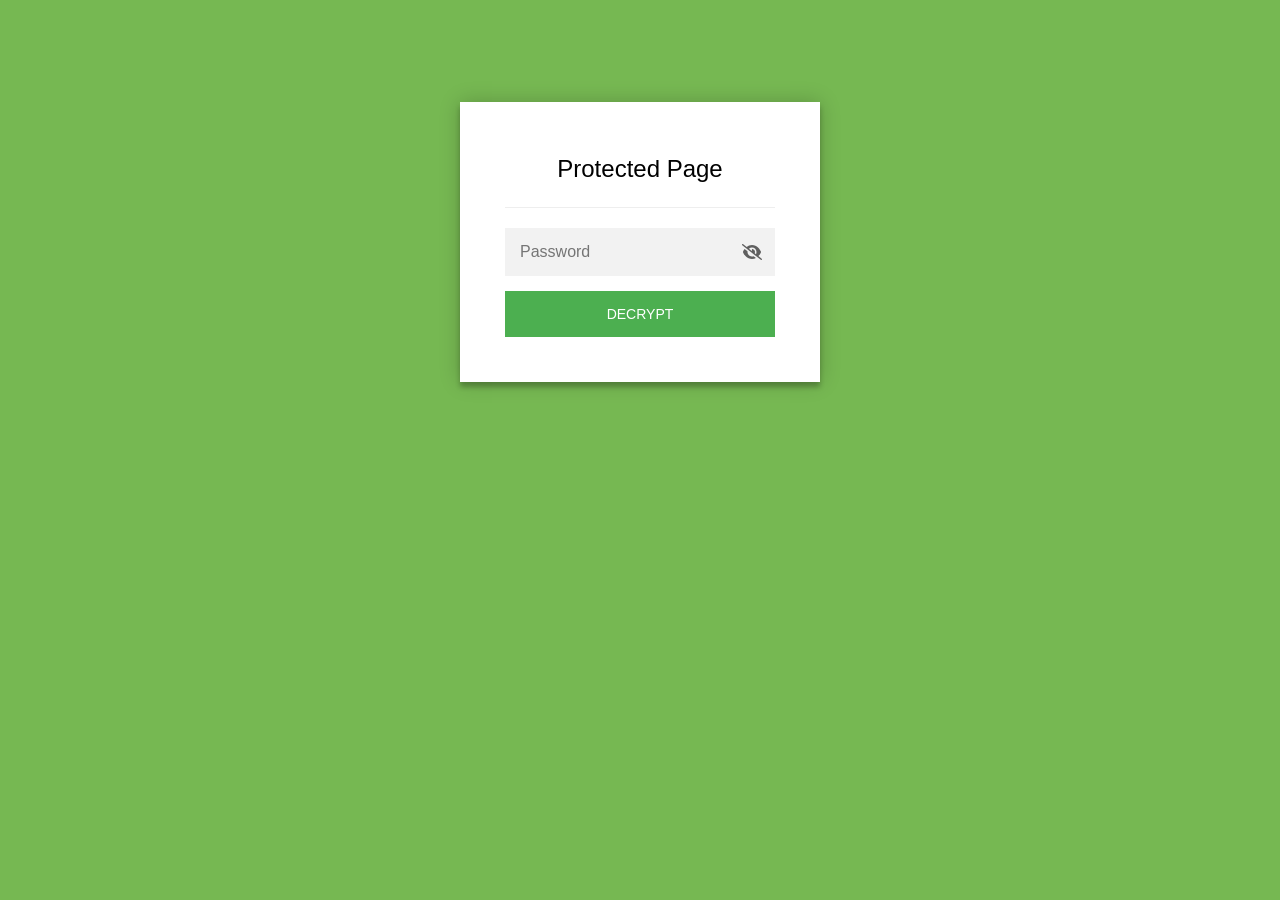
<file: index.html>
<!DOCTYPE html>
<html class="staticrypt-html">
    <head>
        <meta charset="utf-8" />
        <title>Protected Page</title>
        <meta name="viewport" content="width=device-width, initial-scale=1" />

        <!-- do not cache this page -->
        <meta http-equiv="cache-control" content="max-age=0" />
        <meta http-equiv="cache-control" content="no-cache" />
        <meta http-equiv="expires" content="0" />
        <meta http-equiv="expires" content="Tue, 01 Jan 1980 1:00:00 GMT" />
        <meta http-equiv="pragma" content="no-cache" />

        <style>
            .staticrypt-hr {
                margin-top: 20px;
                margin-bottom: 20px;
                border: 0;
                border-top: 1px solid #eee;
            }

            .staticrypt-page {
                width: 360px;
                padding: 8% 0 0;
                margin: auto;
                box-sizing: border-box;
            }

            .staticrypt-form {
                position: relative;
                z-index: 1;
                background: #ffffff;
                max-width: 360px;
                margin: 0 auto 100px;
                padding: 45px;
                text-align: center;
                box-shadow: 0 0 20px 0 rgba(0, 0, 0, 0.2), 0 5px 5px 0 rgba(0, 0, 0, 0.24);
            }

            .staticrypt-form input[type="password"],
            input[type="text"] {
                background: inherit;
                border: 0;
                box-sizing: border-box; /* This ensures padding is included in the total width */
                font-size: 14px;
                outline: 0;
                padding: 15px 30px 15px 15px; /* Adjust the padding to ensure there is space for the icon */
                width: 100%;
            }

            .staticrypt-password-container {
                position: relative;
                outline: 0;
                background: #f2f2f2;
                width: 100%;
                border: 0;
                margin: 0 0 15px;
                box-sizing: border-box;
            }

            .staticrypt-toggle-password-visibility {
                cursor: pointer;
                height: 20px;
                opacity: 60%;
                padding: 13px;
                position: absolute;
                right: 0;
                top: 50%;
                transform: translateY(-50%);
                width: 20px;
            }

            .staticrypt-form .staticrypt-decrypt-button {
                text-transform: uppercase;
                outline: 0;
                background: #4CAF50;
                width: 100%;
                border: 0;
                padding: 15px;
                color: #ffffff;
                font-size: 14px;
                cursor: pointer;
            }

            .staticrypt-form .staticrypt-decrypt-button:hover,
            .staticrypt-form .staticrypt-decrypt-button:active,
            .staticrypt-form .staticrypt-decrypt-button:focus {
                background: #4CAF50;
                filter: brightness(92%);
            }

            .staticrypt-html {
                height: 100%;
            }

            .staticrypt-body {
                height: 100%;
                margin: 0;
            }

            .staticrypt-content {
                height: 100%;
                margin-bottom: 1em;
                background: #76B852;
                font-family: "Arial", sans-serif;
                -webkit-font-smoothing: antialiased;
                -moz-osx-font-smoothing: grayscale;
            }

            .staticrypt-instructions {
                margin-top: -1em;
                margin-bottom: 1em;
            }

            .staticrypt-title {
                font-size: 1.5em;
            }

            label.staticrypt-remember {
                display: flex;
                align-items: center;
                margin-bottom: 1em;
            }

            .staticrypt-remember input[type="checkbox"] {
                transform: scale(1.5);
                margin-right: 1em;
            }

            .hidden {
                display: none !important;
            }

            .staticrypt-spinner-container {
                height: 100%;
                display: flex;
                align-items: center;
                justify-content: center;
            }

            .staticrypt-spinner {
                display: inline-block;
                width: 2rem;
                height: 2rem;
                vertical-align: text-bottom;
                border: 0.25em solid gray;
                border-right-color: transparent;
                border-radius: 50%;
                -webkit-animation: spinner-border 0.75s linear infinite;
                animation: spinner-border 0.75s linear infinite;
                animation-duration: 0.75s;
                animation-timing-function: linear;
                animation-delay: 0s;
                animation-iteration-count: infinite;
                animation-direction: normal;
                animation-fill-mode: none;
                animation-play-state: running;
                animation-name: spinner-border;
            }

            @keyframes spinner-border {
                100% {
                    transform: rotate(360deg);
                }
            }

            @media screen and (-webkit-min-device-pixel-ratio: 0) {
                .staticrypt-form input[type="password"],
                input[type="text"] {
                    font-size: 16px;
                }
            }
        </style>
    </head>

    <body class="staticrypt-body">
        <div id="staticrypt_loading" class="staticrypt-spinner-container">
            <div class="staticrypt-spinner"></div>
        </div>

        <div id="staticrypt_content" class="staticrypt-content hidden">
            <div class="staticrypt-page">
                <div class="staticrypt-form">
                    <div class="staticrypt-instructions">
                        <p class="staticrypt-title">Protected Page</p>
                        <p></p>
                    </div>

                    <hr class="staticrypt-hr" />

                    <form id="staticrypt-form" action="#" method="post">
                        <div class="staticrypt-password-container">
                            <input
                                id="staticrypt-password"
                                type="password"
                                name="password"
                                placeholder="Password"
                                autofocus
                            />

                            <img
                                class="staticrypt-toggle-password-visibility"
                                alt="template_toggle_show"
                                title="template_toggle_show"
                                src="[data-uri]"
                            />
                        </div>

                        <label id="staticrypt-remember-label" class="staticrypt-remember hidden">
                            <input id="staticrypt-remember" type="checkbox" name="remember" />
                            Remember me
                        </label>

                        <input type="submit" class="staticrypt-decrypt-button" value="DECRYPT" />
                    </form>
                </div>
            </div>
        </div>

        <script>
            // these variables will be filled when generating the file - the template format is 'variable_name'
            const staticryptInitiator = 
            ((function(){
  const exports = {};
  const cryptoEngine = ((function(){
  const exports = {};
  const { subtle } = crypto;

const IV_BITS = 16 * 8;
const HEX_BITS = 4;
const ENCRYPTION_ALGO = "AES-CBC";

/**
 * Translates between utf8 encoded hexadecimal strings
 * and Uint8Array bytes.
 */
const HexEncoder = {
    /**
     * hex string -> bytes
     * @param {string} hexString
     * @returns {Uint8Array}
     */
    parse: function (hexString) {
        if (hexString.length % 2 !== 0) throw "Invalid hexString";
        const arrayBuffer = new Uint8Array(hexString.length / 2);

        for (let i = 0; i < hexString.length; i += 2) {
            const byteValue = parseInt(hexString.substring(i, i + 2), 16);
            if (isNaN(byteValue)) {
                throw "Invalid hexString";
            }
            arrayBuffer[i / 2] = byteValue;
        }
        return arrayBuffer;
    },

    /**
     * bytes -> hex string
     * @param {Uint8Array} bytes
     * @returns {string}
     */
    stringify: function (bytes) {
        const hexBytes = [];

        for (let i = 0; i < bytes.length; ++i) {
            let byteString = bytes[i].toString(16);
            if (byteString.length < 2) {
                byteString = "0" + byteString;
            }
            hexBytes.push(byteString);
        }
        return hexBytes.join("");
    },
};

/**
 * Translates between utf8 strings and Uint8Array bytes.
 */
const UTF8Encoder = {
    parse: function (str) {
        return new TextEncoder().encode(str);
    },

    stringify: function (bytes) {
        return new TextDecoder().decode(bytes);
    },
};

/**
 * Salt and encrypt a msg with a password.
 */
async function encrypt(msg, hashedPassword) {
    // Must be 16 bytes, unpredictable, and preferably cryptographically random. However, it need not be secret.
    // https://developer.mozilla.org/en-US/docs/Web/API/SubtleCrypto/encrypt#parameters
    const iv = crypto.getRandomValues(new Uint8Array(IV_BITS / 8));

    const key = await subtle.importKey("raw", HexEncoder.parse(hashedPassword), ENCRYPTION_ALGO, false, ["encrypt"]);

    const encrypted = await subtle.encrypt(
        {
            name: ENCRYPTION_ALGO,
            iv: iv,
        },
        key,
        UTF8Encoder.parse(msg)
    );

    // iv will be 32 hex characters, we prepend it to the ciphertext for use in decryption
    return HexEncoder.stringify(iv) + HexEncoder.stringify(new Uint8Array(encrypted));
}
exports.encrypt = encrypt;

/**
 * Decrypt a salted msg using a password.
 *
 * @param {string} encryptedMsg
 * @param {string} hashedPassword
 * @returns {Promise<string>}
 */
async function decrypt(encryptedMsg, hashedPassword) {
    const ivLength = IV_BITS / HEX_BITS;
    const iv = HexEncoder.parse(encryptedMsg.substring(0, ivLength));
    const encrypted = encryptedMsg.substring(ivLength);

    const key = await subtle.importKey("raw", HexEncoder.parse(hashedPassword), ENCRYPTION_ALGO, false, ["decrypt"]);

    const outBuffer = await subtle.decrypt(
        {
            name: ENCRYPTION_ALGO,
            iv: iv,
        },
        key,
        HexEncoder.parse(encrypted)
    );

    return UTF8Encoder.stringify(new Uint8Array(outBuffer));
}
exports.decrypt = decrypt;

/**
 * Salt and hash the password so it can be stored in localStorage without opening a password reuse vulnerability.
 *
 * @param {string} password
 * @param {string} salt
 * @returns {Promise<string>}
 */
async function hashPassword(password, salt) {
    // we hash the password in multiple steps, each adding more iterations. This is because we used to allow less
    // iterations, so for backward compatibility reasons, we need to support going from that to more iterations.
    let hashedPassword = await hashLegacyRound(password, salt);

    hashedPassword = await hashSecondRound(hashedPassword, salt);

    return hashThirdRound(hashedPassword, salt);
}
exports.hashPassword = hashPassword;

/**
 * This hashes the password with 1k iterations. This is a low number, we need this function to support backwards
 * compatibility.
 *
 * @param {string} password
 * @param {string} salt
 * @returns {Promise<string>}
 */
function hashLegacyRound(password, salt) {
    return pbkdf2(password, salt, 1000, "SHA-1");
}
exports.hashLegacyRound = hashLegacyRound;

/**
 * Add a second round of iterations. This is because we used to use 1k, so for backwards compatibility with
 * remember-me/autodecrypt links, we need to support going from that to more iterations.
 *
 * @param hashedPassword
 * @param salt
 * @returns {Promise<string>}
 */
function hashSecondRound(hashedPassword, salt) {
    return pbkdf2(hashedPassword, salt, 14000, "SHA-256");
}
exports.hashSecondRound = hashSecondRound;

/**
 * Add a third round of iterations to bring total number to 600k. This is because we used to use 1k, then 15k, so for
 * backwards compatibility with remember-me/autodecrypt links, we need to support going from that to more iterations.
 *
 * @param hashedPassword
 * @param salt
 * @returns {Promise<string>}
 */
function hashThirdRound(hashedPassword, salt) {
    return pbkdf2(hashedPassword, salt, 585000, "SHA-256");
}
exports.hashThirdRound = hashThirdRound;

/**
 * Salt and hash the password so it can be stored in localStorage without opening a password reuse vulnerability.
 *
 * @param {string} password
 * @param {string} salt
 * @param {int} iterations
 * @param {string} hashAlgorithm
 * @returns {Promise<string>}
 */
async function pbkdf2(password, salt, iterations, hashAlgorithm) {
    const key = await subtle.importKey("raw", UTF8Encoder.parse(password), "PBKDF2", false, ["deriveBits"]);

    const keyBytes = await subtle.deriveBits(
        {
            name: "PBKDF2",
            hash: hashAlgorithm,
            iterations,
            salt: UTF8Encoder.parse(salt),
        },
        key,
        256
    );

    return HexEncoder.stringify(new Uint8Array(keyBytes));
}

function generateRandomSalt() {
    const bytes = crypto.getRandomValues(new Uint8Array(128 / 8));

    return HexEncoder.stringify(new Uint8Array(bytes));
}
exports.generateRandomSalt = generateRandomSalt;

async function signMessage(hashedPassword, message) {
    const key = await subtle.importKey(
        "raw",
        HexEncoder.parse(hashedPassword),
        {
            name: "HMAC",
            hash: "SHA-256",
        },
        false,
        ["sign"]
    );
    const signature = await subtle.sign("HMAC", key, UTF8Encoder.parse(message));

    return HexEncoder.stringify(new Uint8Array(signature));
}
exports.signMessage = signMessage;

function getRandomAlphanum() {
    const possibleCharacters = "abcdefghijklmnopqrstuvwxyzABCDEFGHIJKLMNOPQRSTUVWXYZ0123456789";

    let byteArray;
    let parsedInt;

    // Keep generating new random bytes until we get a value that falls
    // within a range that can be evenly divided by possibleCharacters.length
    do {
        byteArray = crypto.getRandomValues(new Uint8Array(1));
        // extract the lowest byte to get an int from 0 to 255 (probably unnecessary, since we're only generating 1 byte)
        parsedInt = byteArray[0] & 0xff;
    } while (parsedInt >= 256 - (256 % possibleCharacters.length));

    // Take the modulo of the parsed integer to get a random number between 0 and totalLength - 1
    const randomIndex = parsedInt % possibleCharacters.length;

    return possibleCharacters[randomIndex];
}

/**
 * Generate a random string of a given length.
 *
 * @param {int} length
 * @returns {string}
 */
function generateRandomString(length) {
    let randomString = "";

    for (let i = 0; i < length; i++) {
        randomString += getRandomAlphanum();
    }

    return randomString;
}
exports.generateRandomString = generateRandomString;

  return exports;
})());
const codec = ((function(){
  const exports = {};
  /**
 * Initialize the codec with the provided cryptoEngine - this return functions to encode and decode messages.
 *
 * @param cryptoEngine - the engine to use for encryption / decryption
 */
function init(cryptoEngine) {
    const exports = {};

    /**
     * Top-level function for encoding a message.
     * Includes password hashing, encryption, and signing.
     *
     * @param {string} msg
     * @param {string} password
     * @param {string} salt
     *
     * @returns {string} The encoded text
     */
    async function encode(msg, password, salt) {
        const hashedPassword = await cryptoEngine.hashPassword(password, salt);

        const encrypted = await cryptoEngine.encrypt(msg, hashedPassword);

        // we use the hashed password in the HMAC because this is effectively what will be used a password (so we can store
        // it in localStorage safely, we don't use the clear text password)
        const hmac = await cryptoEngine.signMessage(hashedPassword, encrypted);

        return hmac + encrypted;
    }
    exports.encode = encode;

    /**
     * Encode using a password that has already been hashed. This is useful to encode multiple messages in a row, that way
     * we don't need to hash the password multiple times.
     *
     * @param {string} msg
     * @param {string} hashedPassword
     *
     * @returns {string} The encoded text
     */
    async function encodeWithHashedPassword(msg, hashedPassword) {
        const encrypted = await cryptoEngine.encrypt(msg, hashedPassword);

        // we use the hashed password in the HMAC because this is effectively what will be used a password (so we can store
        // it in localStorage safely, we don't use the clear text password)
        const hmac = await cryptoEngine.signMessage(hashedPassword, encrypted);

        return hmac + encrypted;
    }
    exports.encodeWithHashedPassword = encodeWithHashedPassword;

    /**
     * Top-level function for decoding a message.
     * Includes signature check and decryption.
     *
     * @param {string} signedMsg
     * @param {string} hashedPassword
     * @param {string} salt
     * @param {int} backwardCompatibleAttempt
     * @param {string} originalPassword
     *
     * @returns {Object} {success: true, decoded: string} | {success: false, message: string}
     */
    async function decode(signedMsg, hashedPassword, salt, backwardCompatibleAttempt = 0, originalPassword = "") {
        const encryptedHMAC = signedMsg.substring(0, 64);
        const encryptedMsg = signedMsg.substring(64);
        const decryptedHMAC = await cryptoEngine.signMessage(hashedPassword, encryptedMsg);

        if (decryptedHMAC !== encryptedHMAC) {
            // we have been raising the number of iterations in the hashing algorithm multiple times, so to support the old
            // remember-me/autodecrypt links we need to try bringing the old hashes up to speed.
            originalPassword = originalPassword || hashedPassword;
            if (backwardCompatibleAttempt === 0) {
                const updatedHashedPassword = await cryptoEngine.hashThirdRound(originalPassword, salt);

                return decode(signedMsg, updatedHashedPassword, salt, backwardCompatibleAttempt + 1, originalPassword);
            }
            if (backwardCompatibleAttempt === 1) {
                let updatedHashedPassword = await cryptoEngine.hashSecondRound(originalPassword, salt);
                updatedHashedPassword = await cryptoEngine.hashThirdRound(updatedHashedPassword, salt);

                return decode(signedMsg, updatedHashedPassword, salt, backwardCompatibleAttempt + 1, originalPassword);
            }

            return { success: false, message: "Signature mismatch" };
        }

        return {
            success: true,
            decoded: await cryptoEngine.decrypt(encryptedMsg, hashedPassword),
        };
    }
    exports.decode = decode;

    return exports;
}
exports.init = init;

  return exports;
})());
const decode = codec.init(cryptoEngine).decode;

/**
 * Initialize the staticrypt module, that exposes functions callbable by the password_template.
 *
 * @param {{
 *  staticryptEncryptedMsgUniqueVariableName: string,
 *  isRememberEnabled: boolean,
 *  rememberDurationInDays: number,
 *  staticryptSaltUniqueVariableName: string,
 * }} staticryptConfig - object of data that is stored on the password_template at encryption time.
 *
 * @param {{
 *  rememberExpirationKey: string,
 *  rememberPassphraseKey: string,
 *  replaceHtmlCallback: function,
 *  clearLocalStorageCallback: function,
 * }} templateConfig - object of data that can be configured by a custom password_template.
 */
function init(staticryptConfig, templateConfig) {
    const exports = {};

    /**
     * Decrypt our encrypted page, replace the whole HTML.
     *
     * @param {string} hashedPassword
     * @returns {Promise<boolean>}
     */
    async function decryptAndReplaceHtml(hashedPassword) {
        const { staticryptEncryptedMsgUniqueVariableName, staticryptSaltUniqueVariableName } = staticryptConfig;
        const { replaceHtmlCallback } = templateConfig;

        const result = await decode(
            staticryptEncryptedMsgUniqueVariableName,
            hashedPassword,
            staticryptSaltUniqueVariableName
        );
        if (!result.success) {
            return false;
        }
        const plainHTML = result.decoded;

        // if the user configured a callback call it, otherwise just replace the whole HTML
        if (typeof replaceHtmlCallback === "function") {
            replaceHtmlCallback(plainHTML);
        } else {
            document.write(plainHTML);
            document.close();
        }

        return true;
    }

    /**
     * Attempt to decrypt the page and replace the whole HTML.
     *
     * @param {string} password
     * @param {boolean} isRememberChecked
     *
     * @returns {Promise<{isSuccessful: boolean, hashedPassword?: string}>} - we return an object, so that if we want to
     *   expose more information in the future we can do it without breaking the password_template
     */
    async function handleDecryptionOfPage(password, isRememberChecked) {
        const { staticryptSaltUniqueVariableName } = staticryptConfig;

        // decrypt and replace the whole page
        const hashedPassword = await cryptoEngine.hashPassword(password, staticryptSaltUniqueVariableName);
        return handleDecryptionOfPageFromHash(hashedPassword, isRememberChecked);
    }
    exports.handleDecryptionOfPage = handleDecryptionOfPage;

    async function handleDecryptionOfPageFromHash(hashedPassword, isRememberChecked) {
        const { isRememberEnabled, rememberDurationInDays } = staticryptConfig;
        const { rememberExpirationKey, rememberPassphraseKey } = templateConfig;

        const isDecryptionSuccessful = await decryptAndReplaceHtml(hashedPassword);

        if (!isDecryptionSuccessful) {
            return {
                isSuccessful: false,
                hashedPassword,
            };
        }

        // remember the hashedPassword and set its expiration if necessary
        if (isRememberEnabled && isRememberChecked) {
            window.localStorage.setItem(rememberPassphraseKey, hashedPassword);

            // set the expiration if the duration isn't 0 (meaning no expiration)
            if (rememberDurationInDays > 0) {
                window.localStorage.setItem(
                    rememberExpirationKey,
                    (new Date().getTime() + rememberDurationInDays * 24 * 60 * 60 * 1000).toString()
                );
            }
        }

        return {
            isSuccessful: true,
            hashedPassword,
        };
    }
    exports.handleDecryptionOfPageFromHash = handleDecryptionOfPageFromHash;

    /**
     * Clear localstorage from staticrypt related values
     */
    function clearLocalStorage() {
        const { clearLocalStorageCallback, rememberExpirationKey, rememberPassphraseKey } = templateConfig;

        if (typeof clearLocalStorageCallback === "function") {
            clearLocalStorageCallback();
        } else {
            localStorage.removeItem(rememberPassphraseKey);
            localStorage.removeItem(rememberExpirationKey);
        }
    }

    async function handleDecryptOnLoad() {
        let isSuccessful = await decryptOnLoadFromUrl();

        if (!isSuccessful) {
            isSuccessful = await decryptOnLoadFromRememberMe();
        }

        return { isSuccessful };
    }
    exports.handleDecryptOnLoad = handleDecryptOnLoad;

    /**
     * Clear storage if we are logging out
     *
     * @returns {boolean} - whether we logged out
     */
    function logoutIfNeeded() {
        const logoutKey = "staticrypt_logout";

        // handle logout through query param
        const queryParams = new URLSearchParams(window.location.search);
        if (queryParams.has(logoutKey)) {
            clearLocalStorage();
            return true;
        }

        // handle logout through URL fragment
        const hash = window.location.hash.substring(1);
        if (hash.includes(logoutKey)) {
            clearLocalStorage();
            return true;
        }

        return false;
    }

    /**
     * To be called on load: check if we want to try to decrypt and replace the HTML with the decrypted content, and
     * try to do it if needed.
     *
     * @returns {Promise<boolean>} true if we derypted and replaced the whole page, false otherwise
     */
    async function decryptOnLoadFromRememberMe() {
        const { rememberDurationInDays } = staticryptConfig;
        const { rememberExpirationKey, rememberPassphraseKey } = templateConfig;

        // if we are login out, terminate
        if (logoutIfNeeded()) {
            return false;
        }

        // if there is expiration configured, check if we're not beyond the expiration
        if (rememberDurationInDays && rememberDurationInDays > 0) {
            const expiration = localStorage.getItem(rememberExpirationKey),
                isExpired = expiration && new Date().getTime() > parseInt(expiration);

            if (isExpired) {
                clearLocalStorage();
                return false;
            }
        }

        const hashedPassword = localStorage.getItem(rememberPassphraseKey);

        if (hashedPassword) {
            // try to decrypt
            const isDecryptionSuccessful = await decryptAndReplaceHtml(hashedPassword);

            // if the decryption is unsuccessful the password might be wrong - silently clear the saved data and let
            // the user fill the password form again
            if (!isDecryptionSuccessful) {
                clearLocalStorage();
                return false;
            }

            return true;
        }

        return false;
    }

    async function decryptOnLoadFromUrl() {
        const passwordKey = "staticrypt_pwd";
        const rememberMeKey = "remember_me";

        // try to get the password from the query param (for backward compatibility - we now want to avoid this method,
        // since it sends the hashed password to the server which isn't needed)
        const queryParams = new URLSearchParams(window.location.search);
        const hashedPasswordQuery = queryParams.get(passwordKey);
        const rememberMeQuery = queryParams.get(rememberMeKey);

        const urlFragment = window.location.hash.substring(1);
        // get the password from the url fragment
        const hashedPasswordRegexMatch = urlFragment.match(new RegExp(passwordKey + "=([^&]*)"));
        const hashedPasswordFragment = hashedPasswordRegexMatch ? hashedPasswordRegexMatch[1] : null;
        const rememberMeFragment = urlFragment.includes(rememberMeKey);

        const hashedPassword = hashedPasswordFragment || hashedPasswordQuery;
        const rememberMe = rememberMeFragment || rememberMeQuery;

        if (hashedPassword) {
            return handleDecryptionOfPageFromHash(hashedPassword, rememberMe);
        }

        return false;
    }

    return exports;
}
exports.init = init;

  return exports;
})());
        ;
            const templateError = "template_error",
                templateToggleAltShow = "template_toggle_show",
                templateToggleAltHide = "template_toggle_hide",
                isRememberEnabled = false,
                staticryptConfig = {"staticryptEncryptedMsgUniqueVariableName":"[base64]","isRememberEnabled":false,"rememberDurationInDays":0,"staticryptSaltUniqueVariableName":"0d40ccee1dcdc310ecab46df0d9659c6"};

            // you can edit these values to customize some of the behavior of StatiCrypt
            const templateConfig = {
                rememberExpirationKey: "staticrypt_expiration",
                rememberPassphraseKey: "staticrypt_passphrase",
                replaceHtmlCallback: null,
                clearLocalStorageCallback: null,
            };

            // init the staticrypt engine
            const staticrypt = staticryptInitiator.init(staticryptConfig, templateConfig);

            // try to automatically decrypt on load if there is a saved password
            window.onload = async function () {
                const { isSuccessful } = await staticrypt.handleDecryptOnLoad();

                // if we didn't decrypt anything on load, show the password prompt. Otherwise the content has already been
                // replaced, no need to do anything
                if (!isSuccessful) {
                    // hide loading screen
                    document.getElementById("staticrypt_loading").classList.add("hidden");
                    document.getElementById("staticrypt_content").classList.remove("hidden");
                    document.getElementById("staticrypt-password").focus();

                    // show the remember me checkbox
                    if (isRememberEnabled) {
                        document.getElementById("staticrypt-remember-label").classList.remove("hidden");
                    }
                }
            };

            // toggle password visibility
            const toggleIcon = document.querySelector(".staticrypt-toggle-password-visibility");
            // these two icons are coming from FontAwesome
            const imgSrcEyeClosed =
                "[data-uri]";
            const imgSrcEyeOpened =
                "[data-uri]";
            toggleIcon.addEventListener("click", function () {
                const passwordInput = document.getElementById("staticrypt-password");
                if (passwordInput.type === "password") {
                    passwordInput.type = "text";
                    toggleIcon.src = imgSrcEyeOpened;
                    toggleIcon.alt = templateToggleAltHide;
                    toggleIcon.title = templateToggleAltHide;
                } else {
                    passwordInput.type = "password";
                    toggleIcon.src = imgSrcEyeClosed;
                    toggleIcon.alt = templateToggleAltShow;
                    toggleIcon.title = templateToggleAltShow;
                }
            });

            // handle password form submission
            document.getElementById("staticrypt-form").addEventListener("submit", async function (e) {
                e.preventDefault();

                const password = document.getElementById("staticrypt-password").value,
                    isRememberChecked = document.getElementById("staticrypt-remember").checked;

                const { isSuccessful } = await staticrypt.handleDecryptionOfPage(password, isRememberChecked);

                if (!isSuccessful) {
                    alert(templateError);
                }
            });
        </script>
    </body>
</html>
</file>
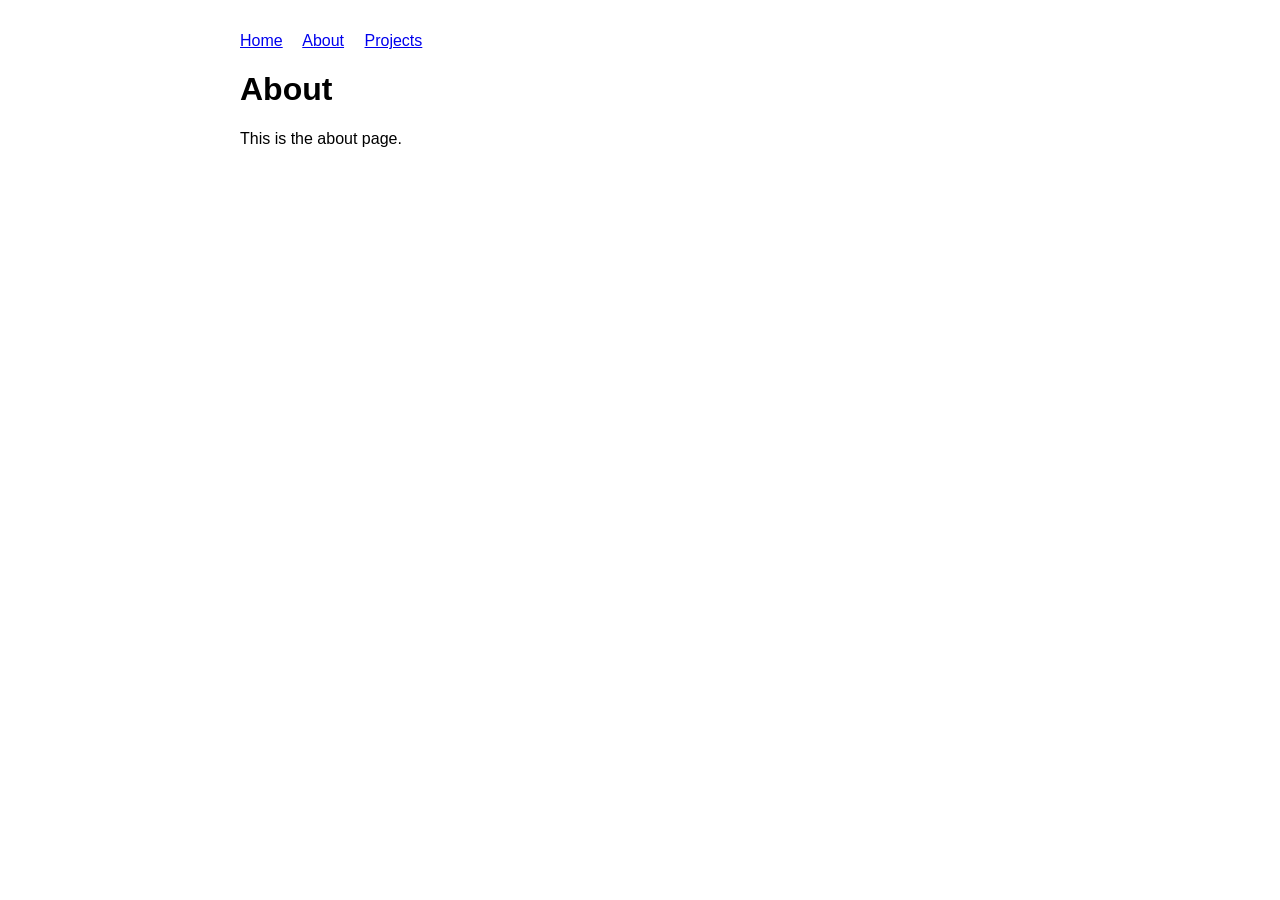
<file: about/index.html>
<!DOCTYPE html>
<html lang="en">
<head>
  <meta charset="UTF-8">
  <meta name="viewport" content="width=device-width, initial-scale=1.0">
  <title>About | nosrettep</title>
  <link rel="stylesheet" href="/style.css">
</head>
<body>
  <nav>
    <a href="/">Home</a>
    <a href="/about/">About</a>
    <a href="/projects/">Projects</a>
  </nav>
  <h1>About</h1>
  <p>This is the about page.</p>
</body>
</html>
</file>
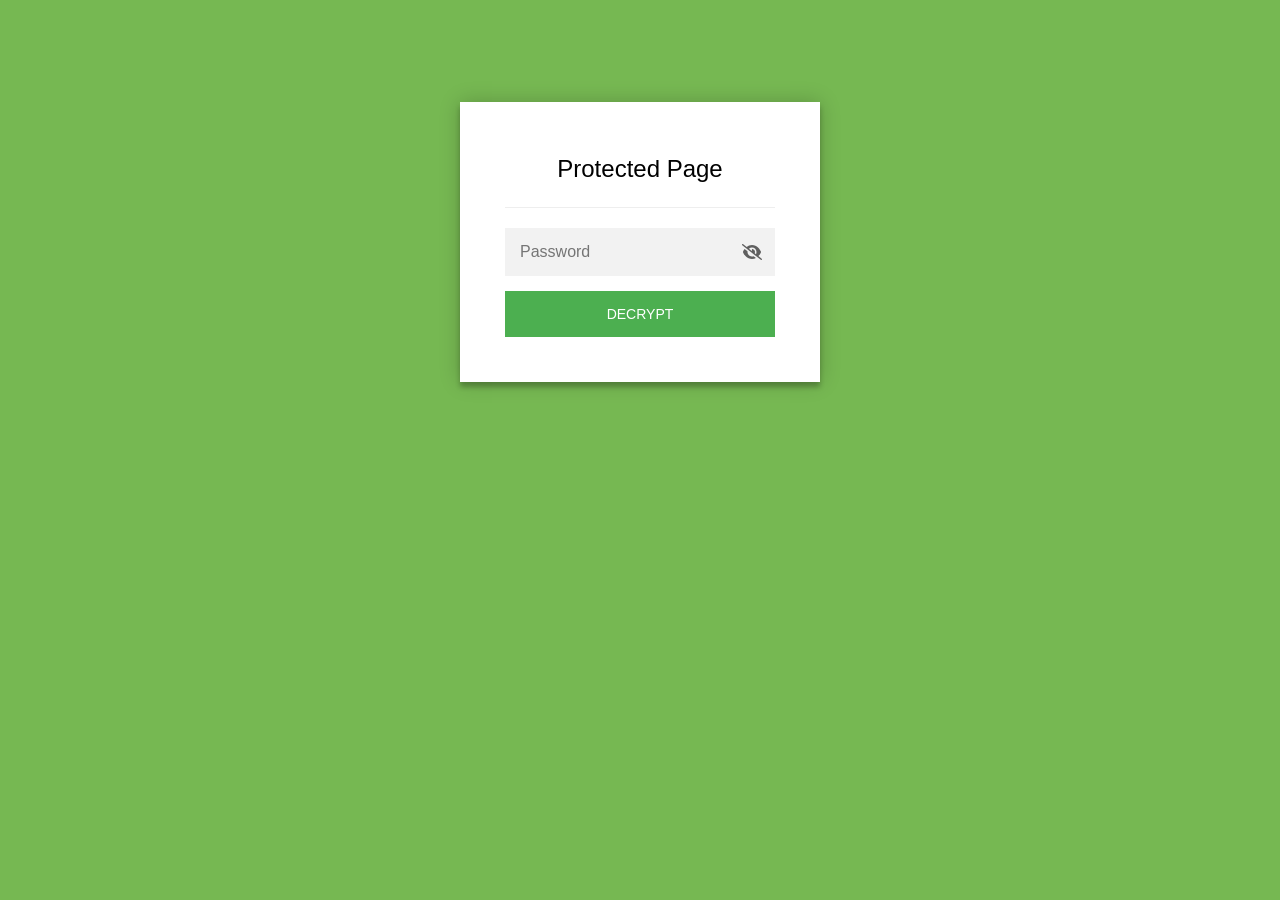
<file: montclair/index.html>
<!DOCTYPE html>
<html class="staticrypt-html">
    <head>
        <meta charset="utf-8" />
        <title>Protected Page</title>
        <meta name="viewport" content="width=device-width, initial-scale=1" />

        <!-- do not cache this page -->
        <meta http-equiv="cache-control" content="max-age=0" />
        <meta http-equiv="cache-control" content="no-cache" />
        <meta http-equiv="expires" content="0" />
        <meta http-equiv="expires" content="Tue, 01 Jan 1980 1:00:00 GMT" />
        <meta http-equiv="pragma" content="no-cache" />

        <style>
            .staticrypt-hr {
                margin-top: 20px;
                margin-bottom: 20px;
                border: 0;
                border-top: 1px solid #eee;
            }

            .staticrypt-page {
                width: 360px;
                padding: 8% 0 0;
                margin: auto;
                box-sizing: border-box;
            }

            .staticrypt-form {
                position: relative;
                z-index: 1;
                background: #ffffff;
                max-width: 360px;
                margin: 0 auto 100px;
                padding: 45px;
                text-align: center;
                box-shadow: 0 0 20px 0 rgba(0, 0, 0, 0.2), 0 5px 5px 0 rgba(0, 0, 0, 0.24);
            }

            .staticrypt-form input[type="password"],
            input[type="text"] {
                background: inherit;
                border: 0;
                box-sizing: border-box; /* This ensures padding is included in the total width */
                font-size: 14px;
                outline: 0;
                padding: 15px 30px 15px 15px; /* Adjust the padding to ensure there is space for the icon */
                width: 100%;
            }

            .staticrypt-password-container {
                position: relative;
                outline: 0;
                background: #f2f2f2;
                width: 100%;
                border: 0;
                margin: 0 0 15px;
                box-sizing: border-box;
            }

            .staticrypt-toggle-password-visibility {
                cursor: pointer;
                height: 20px;
                opacity: 60%;
                padding: 13px;
                position: absolute;
                right: 0;
                top: 50%;
                transform: translateY(-50%);
                width: 20px;
            }

            .staticrypt-form .staticrypt-decrypt-button {
                text-transform: uppercase;
                outline: 0;
                background: #4CAF50;
                width: 100%;
                border: 0;
                padding: 15px;
                color: #ffffff;
                font-size: 14px;
                cursor: pointer;
            }

            .staticrypt-form .staticrypt-decrypt-button:hover,
            .staticrypt-form .staticrypt-decrypt-button:active,
            .staticrypt-form .staticrypt-decrypt-button:focus {
                background: #4CAF50;
                filter: brightness(92%);
            }

            .staticrypt-html {
                height: 100%;
            }

            .staticrypt-body {
                height: 100%;
                margin: 0;
            }

            .staticrypt-content {
                height: 100%;
                margin-bottom: 1em;
                background: #76B852;
                font-family: "Arial", sans-serif;
                -webkit-font-smoothing: antialiased;
                -moz-osx-font-smoothing: grayscale;
            }

            .staticrypt-instructions {
                margin-top: -1em;
                margin-bottom: 1em;
            }

            .staticrypt-title {
                font-size: 1.5em;
            }

            label.staticrypt-remember {
                display: flex;
                align-items: center;
                margin-bottom: 1em;
            }

            .staticrypt-remember input[type="checkbox"] {
                transform: scale(1.5);
                margin-right: 1em;
            }

            .hidden {
                display: none !important;
            }

            .staticrypt-spinner-container {
                height: 100%;
                display: flex;
                align-items: center;
                justify-content: center;
            }

            .staticrypt-spinner {
                display: inline-block;
                width: 2rem;
                height: 2rem;
                vertical-align: text-bottom;
                border: 0.25em solid gray;
                border-right-color: transparent;
                border-radius: 50%;
                -webkit-animation: spinner-border 0.75s linear infinite;
                animation: spinner-border 0.75s linear infinite;
                animation-duration: 0.75s;
                animation-timing-function: linear;
                animation-delay: 0s;
                animation-iteration-count: infinite;
                animation-direction: normal;
                animation-fill-mode: none;
                animation-play-state: running;
                animation-name: spinner-border;
            }

            @keyframes spinner-border {
                100% {
                    transform: rotate(360deg);
                }
            }

            @media screen and (-webkit-min-device-pixel-ratio: 0) {
                .staticrypt-form input[type="password"],
                input[type="text"] {
                    font-size: 16px;
                }
            }
        </style>
    </head>

    <body class="staticrypt-body">
        <div id="staticrypt_loading" class="staticrypt-spinner-container">
            <div class="staticrypt-spinner"></div>
        </div>

        <div id="staticrypt_content" class="staticrypt-content hidden">
            <div class="staticrypt-page">
                <div class="staticrypt-form">
                    <div class="staticrypt-instructions">
                        <p class="staticrypt-title">Protected Page</p>
                        <p></p>
                    </div>

                    <hr class="staticrypt-hr" />

                    <form id="staticrypt-form" action="#" method="post">
                        <div class="staticrypt-password-container">
                            <input
                                id="staticrypt-password"
                                type="password"
                                name="password"
                                placeholder="Password"
                                autofocus
                            />

                            <img
                                class="staticrypt-toggle-password-visibility"
                                alt="template_toggle_show"
                                title="template_toggle_show"
                                src="[data-uri]"
                            />
                        </div>

                        <label id="staticrypt-remember-label" class="staticrypt-remember hidden">
                            <input id="staticrypt-remember" type="checkbox" name="remember" />
                            Remember me
                        </label>

                        <input type="submit" class="staticrypt-decrypt-button" value="DECRYPT" />
                    </form>
                </div>
            </div>
        </div>

        <script>
            // these variables will be filled when generating the file - the template format is 'variable_name'
            const staticryptInitiator = 
            ((function(){
  const exports = {};
  const cryptoEngine = ((function(){
  const exports = {};
  const { subtle } = crypto;

const IV_BITS = 16 * 8;
const HEX_BITS = 4;
const ENCRYPTION_ALGO = "AES-CBC";

/**
 * Translates between utf8 encoded hexadecimal strings
 * and Uint8Array bytes.
 */
const HexEncoder = {
    /**
     * hex string -> bytes
     * @param {string} hexString
     * @returns {Uint8Array}
     */
    parse: function (hexString) {
        if (hexString.length % 2 !== 0) throw "Invalid hexString";
        const arrayBuffer = new Uint8Array(hexString.length / 2);

        for (let i = 0; i < hexString.length; i += 2) {
            const byteValue = parseInt(hexString.substring(i, i + 2), 16);
            if (isNaN(byteValue)) {
                throw "Invalid hexString";
            }
            arrayBuffer[i / 2] = byteValue;
        }
        return arrayBuffer;
    },

    /**
     * bytes -> hex string
     * @param {Uint8Array} bytes
     * @returns {string}
     */
    stringify: function (bytes) {
        const hexBytes = [];

        for (let i = 0; i < bytes.length; ++i) {
            let byteString = bytes[i].toString(16);
            if (byteString.length < 2) {
                byteString = "0" + byteString;
            }
            hexBytes.push(byteString);
        }
        return hexBytes.join("");
    },
};

/**
 * Translates between utf8 strings and Uint8Array bytes.
 */
const UTF8Encoder = {
    parse: function (str) {
        return new TextEncoder().encode(str);
    },

    stringify: function (bytes) {
        return new TextDecoder().decode(bytes);
    },
};

/**
 * Salt and encrypt a msg with a password.
 */
async function encrypt(msg, hashedPassword) {
    // Must be 16 bytes, unpredictable, and preferably cryptographically random. However, it need not be secret.
    // https://developer.mozilla.org/en-US/docs/Web/API/SubtleCrypto/encrypt#parameters
    const iv = crypto.getRandomValues(new Uint8Array(IV_BITS / 8));

    const key = await subtle.importKey("raw", HexEncoder.parse(hashedPassword), ENCRYPTION_ALGO, false, ["encrypt"]);

    const encrypted = await subtle.encrypt(
        {
            name: ENCRYPTION_ALGO,
            iv: iv,
        },
        key,
        UTF8Encoder.parse(msg)
    );

    // iv will be 32 hex characters, we prepend it to the ciphertext for use in decryption
    return HexEncoder.stringify(iv) + HexEncoder.stringify(new Uint8Array(encrypted));
}
exports.encrypt = encrypt;

/**
 * Decrypt a salted msg using a password.
 *
 * @param {string} encryptedMsg
 * @param {string} hashedPassword
 * @returns {Promise<string>}
 */
async function decrypt(encryptedMsg, hashedPassword) {
    const ivLength = IV_BITS / HEX_BITS;
    const iv = HexEncoder.parse(encryptedMsg.substring(0, ivLength));
    const encrypted = encryptedMsg.substring(ivLength);

    const key = await subtle.importKey("raw", HexEncoder.parse(hashedPassword), ENCRYPTION_ALGO, false, ["decrypt"]);

    const outBuffer = await subtle.decrypt(
        {
            name: ENCRYPTION_ALGO,
            iv: iv,
        },
        key,
        HexEncoder.parse(encrypted)
    );

    return UTF8Encoder.stringify(new Uint8Array(outBuffer));
}
exports.decrypt = decrypt;

/**
 * Salt and hash the password so it can be stored in localStorage without opening a password reuse vulnerability.
 *
 * @param {string} password
 * @param {string} salt
 * @returns {Promise<string>}
 */
async function hashPassword(password, salt) {
    // we hash the password in multiple steps, each adding more iterations. This is because we used to allow less
    // iterations, so for backward compatibility reasons, we need to support going from that to more iterations.
    let hashedPassword = await hashLegacyRound(password, salt);

    hashedPassword = await hashSecondRound(hashedPassword, salt);

    return hashThirdRound(hashedPassword, salt);
}
exports.hashPassword = hashPassword;

/**
 * This hashes the password with 1k iterations. This is a low number, we need this function to support backwards
 * compatibility.
 *
 * @param {string} password
 * @param {string} salt
 * @returns {Promise<string>}
 */
function hashLegacyRound(password, salt) {
    return pbkdf2(password, salt, 1000, "SHA-1");
}
exports.hashLegacyRound = hashLegacyRound;

/**
 * Add a second round of iterations. This is because we used to use 1k, so for backwards compatibility with
 * remember-me/autodecrypt links, we need to support going from that to more iterations.
 *
 * @param hashedPassword
 * @param salt
 * @returns {Promise<string>}
 */
function hashSecondRound(hashedPassword, salt) {
    return pbkdf2(hashedPassword, salt, 14000, "SHA-256");
}
exports.hashSecondRound = hashSecondRound;

/**
 * Add a third round of iterations to bring total number to 600k. This is because we used to use 1k, then 15k, so for
 * backwards compatibility with remember-me/autodecrypt links, we need to support going from that to more iterations.
 *
 * @param hashedPassword
 * @param salt
 * @returns {Promise<string>}
 */
function hashThirdRound(hashedPassword, salt) {
    return pbkdf2(hashedPassword, salt, 585000, "SHA-256");
}
exports.hashThirdRound = hashThirdRound;

/**
 * Salt and hash the password so it can be stored in localStorage without opening a password reuse vulnerability.
 *
 * @param {string} password
 * @param {string} salt
 * @param {int} iterations
 * @param {string} hashAlgorithm
 * @returns {Promise<string>}
 */
async function pbkdf2(password, salt, iterations, hashAlgorithm) {
    const key = await subtle.importKey("raw", UTF8Encoder.parse(password), "PBKDF2", false, ["deriveBits"]);

    const keyBytes = await subtle.deriveBits(
        {
            name: "PBKDF2",
            hash: hashAlgorithm,
            iterations,
            salt: UTF8Encoder.parse(salt),
        },
        key,
        256
    );

    return HexEncoder.stringify(new Uint8Array(keyBytes));
}

function generateRandomSalt() {
    const bytes = crypto.getRandomValues(new Uint8Array(128 / 8));

    return HexEncoder.stringify(new Uint8Array(bytes));
}
exports.generateRandomSalt = generateRandomSalt;

async function signMessage(hashedPassword, message) {
    const key = await subtle.importKey(
        "raw",
        HexEncoder.parse(hashedPassword),
        {
            name: "HMAC",
            hash: "SHA-256",
        },
        false,
        ["sign"]
    );
    const signature = await subtle.sign("HMAC", key, UTF8Encoder.parse(message));

    return HexEncoder.stringify(new Uint8Array(signature));
}
exports.signMessage = signMessage;

function getRandomAlphanum() {
    const possibleCharacters = "abcdefghijklmnopqrstuvwxyzABCDEFGHIJKLMNOPQRSTUVWXYZ0123456789";

    let byteArray;
    let parsedInt;

    // Keep generating new random bytes until we get a value that falls
    // within a range that can be evenly divided by possibleCharacters.length
    do {
        byteArray = crypto.getRandomValues(new Uint8Array(1));
        // extract the lowest byte to get an int from 0 to 255 (probably unnecessary, since we're only generating 1 byte)
        parsedInt = byteArray[0] & 0xff;
    } while (parsedInt >= 256 - (256 % possibleCharacters.length));

    // Take the modulo of the parsed integer to get a random number between 0 and totalLength - 1
    const randomIndex = parsedInt % possibleCharacters.length;

    return possibleCharacters[randomIndex];
}

/**
 * Generate a random string of a given length.
 *
 * @param {int} length
 * @returns {string}
 */
function generateRandomString(length) {
    let randomString = "";

    for (let i = 0; i < length; i++) {
        randomString += getRandomAlphanum();
    }

    return randomString;
}
exports.generateRandomString = generateRandomString;

  return exports;
})());
const codec = ((function(){
  const exports = {};
  /**
 * Initialize the codec with the provided cryptoEngine - this return functions to encode and decode messages.
 *
 * @param cryptoEngine - the engine to use for encryption / decryption
 */
function init(cryptoEngine) {
    const exports = {};

    /**
     * Top-level function for encoding a message.
     * Includes password hashing, encryption, and signing.
     *
     * @param {string} msg
     * @param {string} password
     * @param {string} salt
     *
     * @returns {string} The encoded text
     */
    async function encode(msg, password, salt) {
        const hashedPassword = await cryptoEngine.hashPassword(password, salt);

        const encrypted = await cryptoEngine.encrypt(msg, hashedPassword);

        // we use the hashed password in the HMAC because this is effectively what will be used a password (so we can store
        // it in localStorage safely, we don't use the clear text password)
        const hmac = await cryptoEngine.signMessage(hashedPassword, encrypted);

        return hmac + encrypted;
    }
    exports.encode = encode;

    /**
     * Encode using a password that has already been hashed. This is useful to encode multiple messages in a row, that way
     * we don't need to hash the password multiple times.
     *
     * @param {string} msg
     * @param {string} hashedPassword
     *
     * @returns {string} The encoded text
     */
    async function encodeWithHashedPassword(msg, hashedPassword) {
        const encrypted = await cryptoEngine.encrypt(msg, hashedPassword);

        // we use the hashed password in the HMAC because this is effectively what will be used a password (so we can store
        // it in localStorage safely, we don't use the clear text password)
        const hmac = await cryptoEngine.signMessage(hashedPassword, encrypted);

        return hmac + encrypted;
    }
    exports.encodeWithHashedPassword = encodeWithHashedPassword;

    /**
     * Top-level function for decoding a message.
     * Includes signature check and decryption.
     *
     * @param {string} signedMsg
     * @param {string} hashedPassword
     * @param {string} salt
     * @param {int} backwardCompatibleAttempt
     * @param {string} originalPassword
     *
     * @returns {Object} {success: true, decoded: string} | {success: false, message: string}
     */
    async function decode(signedMsg, hashedPassword, salt, backwardCompatibleAttempt = 0, originalPassword = "") {
        const encryptedHMAC = signedMsg.substring(0, 64);
        const encryptedMsg = signedMsg.substring(64);
        const decryptedHMAC = await cryptoEngine.signMessage(hashedPassword, encryptedMsg);

        if (decryptedHMAC !== encryptedHMAC) {
            // we have been raising the number of iterations in the hashing algorithm multiple times, so to support the old
            // remember-me/autodecrypt links we need to try bringing the old hashes up to speed.
            originalPassword = originalPassword || hashedPassword;
            if (backwardCompatibleAttempt === 0) {
                const updatedHashedPassword = await cryptoEngine.hashThirdRound(originalPassword, salt);

                return decode(signedMsg, updatedHashedPassword, salt, backwardCompatibleAttempt + 1, originalPassword);
            }
            if (backwardCompatibleAttempt === 1) {
                let updatedHashedPassword = await cryptoEngine.hashSecondRound(originalPassword, salt);
                updatedHashedPassword = await cryptoEngine.hashThirdRound(updatedHashedPassword, salt);

                return decode(signedMsg, updatedHashedPassword, salt, backwardCompatibleAttempt + 1, originalPassword);
            }

            return { success: false, message: "Signature mismatch" };
        }

        return {
            success: true,
            decoded: await cryptoEngine.decrypt(encryptedMsg, hashedPassword),
        };
    }
    exports.decode = decode;

    return exports;
}
exports.init = init;

  return exports;
})());
const decode = codec.init(cryptoEngine).decode;

/**
 * Initialize the staticrypt module, that exposes functions callbable by the password_template.
 *
 * @param {{
 *  staticryptEncryptedMsgUniqueVariableName: string,
 *  isRememberEnabled: boolean,
 *  rememberDurationInDays: number,
 *  staticryptSaltUniqueVariableName: string,
 * }} staticryptConfig - object of data that is stored on the password_template at encryption time.
 *
 * @param {{
 *  rememberExpirationKey: string,
 *  rememberPassphraseKey: string,
 *  replaceHtmlCallback: function,
 *  clearLocalStorageCallback: function,
 * }} templateConfig - object of data that can be configured by a custom password_template.
 */
function init(staticryptConfig, templateConfig) {
    const exports = {};

    /**
     * Decrypt our encrypted page, replace the whole HTML.
     *
     * @param {string} hashedPassword
     * @returns {Promise<boolean>}
     */
    async function decryptAndReplaceHtml(hashedPassword) {
        const { staticryptEncryptedMsgUniqueVariableName, staticryptSaltUniqueVariableName } = staticryptConfig;
        const { replaceHtmlCallback } = templateConfig;

        const result = await decode(
            staticryptEncryptedMsgUniqueVariableName,
            hashedPassword,
            staticryptSaltUniqueVariableName
        );
        if (!result.success) {
            return false;
        }
        const plainHTML = result.decoded;

        // if the user configured a callback call it, otherwise just replace the whole HTML
        if (typeof replaceHtmlCallback === "function") {
            replaceHtmlCallback(plainHTML);
        } else {
            document.write(plainHTML);
            document.close();
        }

        return true;
    }

    /**
     * Attempt to decrypt the page and replace the whole HTML.
     *
     * @param {string} password
     * @param {boolean} isRememberChecked
     *
     * @returns {Promise<{isSuccessful: boolean, hashedPassword?: string}>} - we return an object, so that if we want to
     *   expose more information in the future we can do it without breaking the password_template
     */
    async function handleDecryptionOfPage(password, isRememberChecked) {
        const { staticryptSaltUniqueVariableName } = staticryptConfig;

        // decrypt and replace the whole page
        const hashedPassword = await cryptoEngine.hashPassword(password, staticryptSaltUniqueVariableName);
        return handleDecryptionOfPageFromHash(hashedPassword, isRememberChecked);
    }
    exports.handleDecryptionOfPage = handleDecryptionOfPage;

    async function handleDecryptionOfPageFromHash(hashedPassword, isRememberChecked) {
        const { isRememberEnabled, rememberDurationInDays } = staticryptConfig;
        const { rememberExpirationKey, rememberPassphraseKey } = templateConfig;

        const isDecryptionSuccessful = await decryptAndReplaceHtml(hashedPassword);

        if (!isDecryptionSuccessful) {
            return {
                isSuccessful: false,
                hashedPassword,
            };
        }

        // remember the hashedPassword and set its expiration if necessary
        if (isRememberEnabled && isRememberChecked) {
            window.localStorage.setItem(rememberPassphraseKey, hashedPassword);

            // set the expiration if the duration isn't 0 (meaning no expiration)
            if (rememberDurationInDays > 0) {
                window.localStorage.setItem(
                    rememberExpirationKey,
                    (new Date().getTime() + rememberDurationInDays * 24 * 60 * 60 * 1000).toString()
                );
            }
        }

        return {
            isSuccessful: true,
            hashedPassword,
        };
    }
    exports.handleDecryptionOfPageFromHash = handleDecryptionOfPageFromHash;

    /**
     * Clear localstorage from staticrypt related values
     */
    function clearLocalStorage() {
        const { clearLocalStorageCallback, rememberExpirationKey, rememberPassphraseKey } = templateConfig;

        if (typeof clearLocalStorageCallback === "function") {
            clearLocalStorageCallback();
        } else {
            localStorage.removeItem(rememberPassphraseKey);
            localStorage.removeItem(rememberExpirationKey);
        }
    }

    async function handleDecryptOnLoad() {
        let isSuccessful = await decryptOnLoadFromUrl();

        if (!isSuccessful) {
            isSuccessful = await decryptOnLoadFromRememberMe();
        }

        return { isSuccessful };
    }
    exports.handleDecryptOnLoad = handleDecryptOnLoad;

    /**
     * Clear storage if we are logging out
     *
     * @returns {boolean} - whether we logged out
     */
    function logoutIfNeeded() {
        const logoutKey = "staticrypt_logout";

        // handle logout through query param
        const queryParams = new URLSearchParams(window.location.search);
        if (queryParams.has(logoutKey)) {
            clearLocalStorage();
            return true;
        }

        // handle logout through URL fragment
        const hash = window.location.hash.substring(1);
        if (hash.includes(logoutKey)) {
            clearLocalStorage();
            return true;
        }

        return false;
    }

    /**
     * To be called on load: check if we want to try to decrypt and replace the HTML with the decrypted content, and
     * try to do it if needed.
     *
     * @returns {Promise<boolean>} true if we derypted and replaced the whole page, false otherwise
     */
    async function decryptOnLoadFromRememberMe() {
        const { rememberDurationInDays } = staticryptConfig;
        const { rememberExpirationKey, rememberPassphraseKey } = templateConfig;

        // if we are login out, terminate
        if (logoutIfNeeded()) {
            return false;
        }

        // if there is expiration configured, check if we're not beyond the expiration
        if (rememberDurationInDays && rememberDurationInDays > 0) {
            const expiration = localStorage.getItem(rememberExpirationKey),
                isExpired = expiration && new Date().getTime() > parseInt(expiration);

            if (isExpired) {
                clearLocalStorage();
                return false;
            }
        }

        const hashedPassword = localStorage.getItem(rememberPassphraseKey);

        if (hashedPassword) {
            // try to decrypt
            const isDecryptionSuccessful = await decryptAndReplaceHtml(hashedPassword);

            // if the decryption is unsuccessful the password might be wrong - silently clear the saved data and let
            // the user fill the password form again
            if (!isDecryptionSuccessful) {
                clearLocalStorage();
                return false;
            }

            return true;
        }

        return false;
    }

    async function decryptOnLoadFromUrl() {
        const passwordKey = "staticrypt_pwd";
        const rememberMeKey = "remember_me";

        // try to get the password from the query param (for backward compatibility - we now want to avoid this method,
        // since it sends the hashed password to the server which isn't needed)
        const queryParams = new URLSearchParams(window.location.search);
        const hashedPasswordQuery = queryParams.get(passwordKey);
        const rememberMeQuery = queryParams.get(rememberMeKey);

        const urlFragment = window.location.hash.substring(1);
        // get the password from the url fragment
        const hashedPasswordRegexMatch = urlFragment.match(new RegExp(passwordKey + "=([^&]*)"));
        const hashedPasswordFragment = hashedPasswordRegexMatch ? hashedPasswordRegexMatch[1] : null;
        const rememberMeFragment = urlFragment.includes(rememberMeKey);

        const hashedPassword = hashedPasswordFragment || hashedPasswordQuery;
        const rememberMe = rememberMeFragment || rememberMeQuery;

        if (hashedPassword) {
            return handleDecryptionOfPageFromHash(hashedPassword, rememberMe);
        }

        return false;
    }

    return exports;
}
exports.init = init;

  return exports;
})());
        ;
            const templateError = "template_error",
                templateToggleAltShow = "template_toggle_show",
                templateToggleAltHide = "template_toggle_hide",
                isRememberEnabled = false,
                staticryptConfig = {"staticryptEncryptedMsgUniqueVariableName":"[base64]","isRememberEnabled":false,"rememberDurationInDays":0,"staticryptSaltUniqueVariableName":"b9977366d67ba56fd16412e133399364"};

            // you can edit these values to customize some of the behavior of StatiCrypt
            const templateConfig = {
                rememberExpirationKey: "staticrypt_expiration",
                rememberPassphraseKey: "staticrypt_passphrase",
                replaceHtmlCallback: null,
                clearLocalStorageCallback: null,
            };

            // init the staticrypt engine
            const staticrypt = staticryptInitiator.init(staticryptConfig, templateConfig);

            // try to automatically decrypt on load if there is a saved password
            window.onload = async function () {
                const { isSuccessful } = await staticrypt.handleDecryptOnLoad();

                // if we didn't decrypt anything on load, show the password prompt. Otherwise the content has already been
                // replaced, no need to do anything
                if (!isSuccessful) {
                    // hide loading screen
                    document.getElementById("staticrypt_loading").classList.add("hidden");
                    document.getElementById("staticrypt_content").classList.remove("hidden");
                    document.getElementById("staticrypt-password").focus();

                    // show the remember me checkbox
                    if (isRememberEnabled) {
                        document.getElementById("staticrypt-remember-label").classList.remove("hidden");
                    }
                }
            };

            // toggle password visibility
            const toggleIcon = document.querySelector(".staticrypt-toggle-password-visibility");
            // these two icons are coming from FontAwesome
            const imgSrcEyeClosed =
                "[data-uri]";
            const imgSrcEyeOpened =
                "[data-uri]";
            toggleIcon.addEventListener("click", function () {
                const passwordInput = document.getElementById("staticrypt-password");
                if (passwordInput.type === "password") {
                    passwordInput.type = "text";
                    toggleIcon.src = imgSrcEyeOpened;
                    toggleIcon.alt = templateToggleAltHide;
                    toggleIcon.title = templateToggleAltHide;
                } else {
                    passwordInput.type = "password";
                    toggleIcon.src = imgSrcEyeClosed;
                    toggleIcon.alt = templateToggleAltShow;
                    toggleIcon.title = templateToggleAltShow;
                }
            });

            // handle password form submission
            document.getElementById("staticrypt-form").addEventListener("submit", async function (e) {
                e.preventDefault();

                const password = document.getElementById("staticrypt-password").value,
                    isRememberChecked = document.getElementById("staticrypt-remember").checked;

                const { isSuccessful } = await staticrypt.handleDecryptionOfPage(password, isRememberChecked);

                if (!isSuccessful) {
                    alert(templateError);
                }
            });
        </script>
    </body>
</html>
</file>
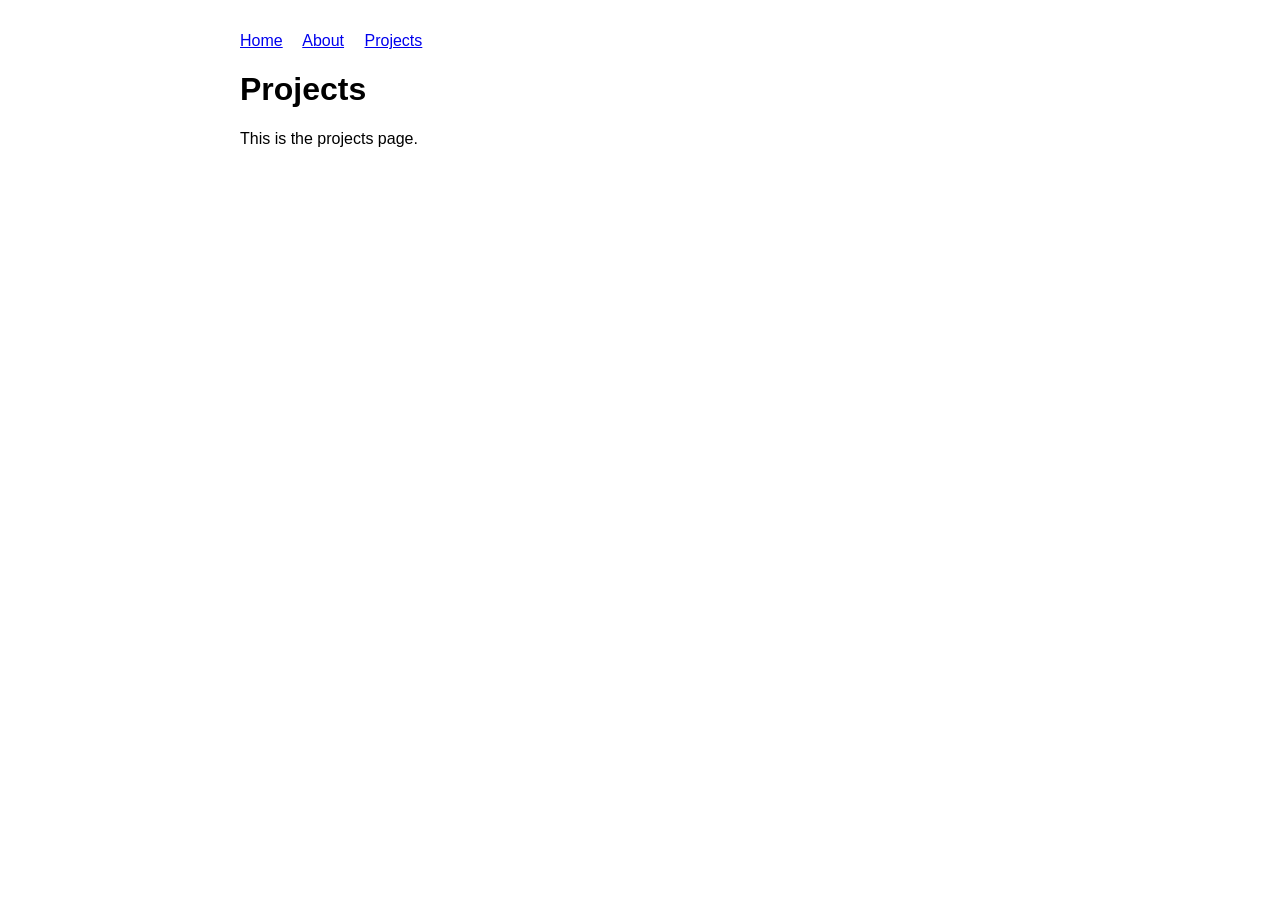
<file: projects/index.html>
<!DOCTYPE html>
<html lang="en">
<head>
  <meta charset="UTF-8">
  <meta name="viewport" content="width=device-width, initial-scale=1.0">
  <title>Projects | nosrettep</title>
  <link rel="stylesheet" href="/style.css">
</head>
<body>
  <nav>
    <a href="/">Home</a>
    <a href="/about/">About</a>
    <a href="/projects/">Projects</a>
  </nav>
  <h1>Projects</h1>
  <p>This is the projects page.</p>
</body>
</html>
</file>
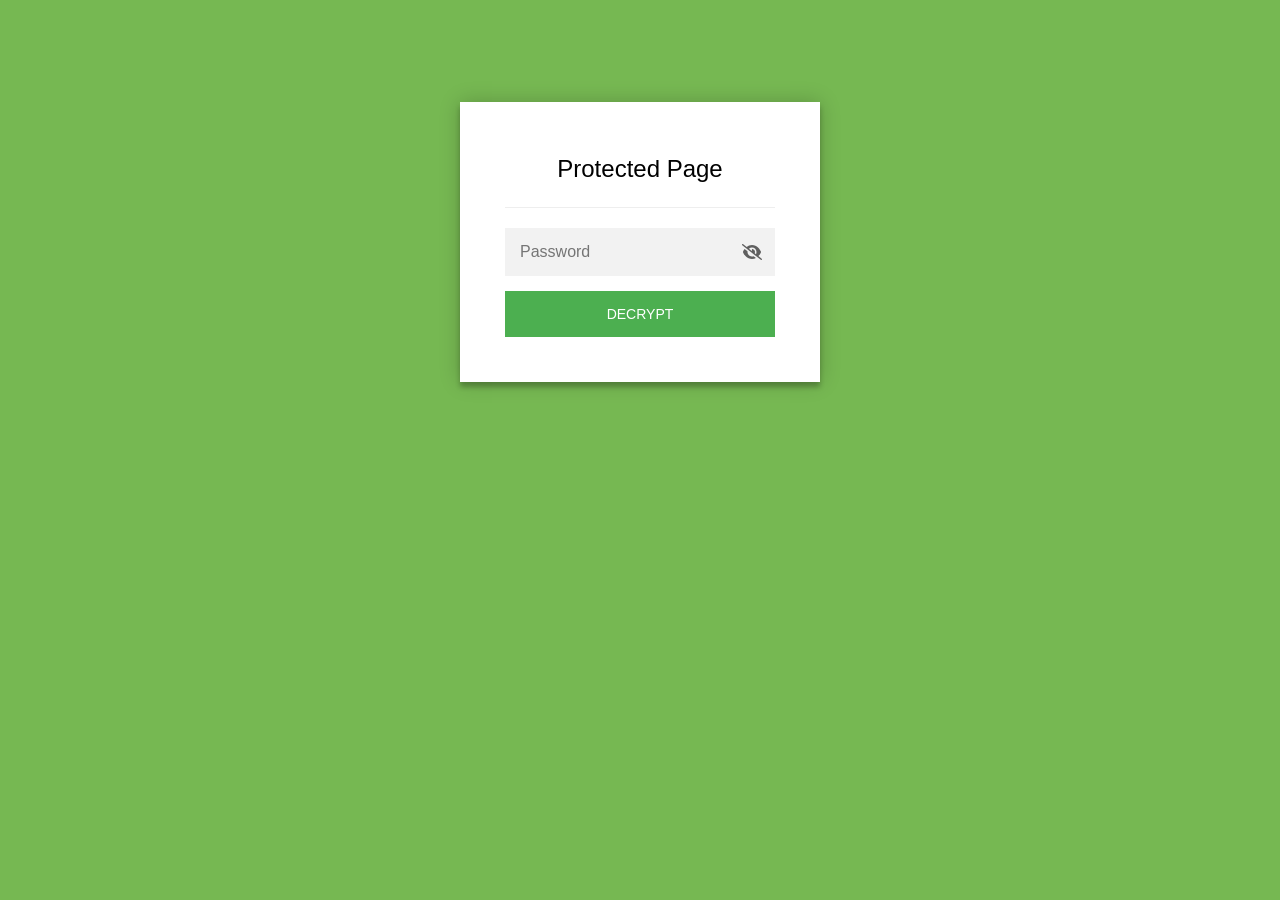
<file: solano/index.html>
<!DOCTYPE html>
<html class="staticrypt-html">
    <head>
        <meta charset="utf-8" />
        <title>Protected Page</title>
        <meta name="viewport" content="width=device-width, initial-scale=1" />

        <!-- do not cache this page -->
        <meta http-equiv="cache-control" content="max-age=0" />
        <meta http-equiv="cache-control" content="no-cache" />
        <meta http-equiv="expires" content="0" />
        <meta http-equiv="expires" content="Tue, 01 Jan 1980 1:00:00 GMT" />
        <meta http-equiv="pragma" content="no-cache" />

        <style>
            .staticrypt-hr {
                margin-top: 20px;
                margin-bottom: 20px;
                border: 0;
                border-top: 1px solid #eee;
            }

            .staticrypt-page {
                width: 360px;
                padding: 8% 0 0;
                margin: auto;
                box-sizing: border-box;
            }

            .staticrypt-form {
                position: relative;
                z-index: 1;
                background: #ffffff;
                max-width: 360px;
                margin: 0 auto 100px;
                padding: 45px;
                text-align: center;
                box-shadow: 0 0 20px 0 rgba(0, 0, 0, 0.2), 0 5px 5px 0 rgba(0, 0, 0, 0.24);
            }

            .staticrypt-form input[type="password"],
            input[type="text"] {
                background: inherit;
                border: 0;
                box-sizing: border-box; /* This ensures padding is included in the total width */
                font-size: 14px;
                outline: 0;
                padding: 15px 30px 15px 15px; /* Adjust the padding to ensure there is space for the icon */
                width: 100%;
            }

            .staticrypt-password-container {
                position: relative;
                outline: 0;
                background: #f2f2f2;
                width: 100%;
                border: 0;
                margin: 0 0 15px;
                box-sizing: border-box;
            }

            .staticrypt-toggle-password-visibility {
                cursor: pointer;
                height: 20px;
                opacity: 60%;
                padding: 13px;
                position: absolute;
                right: 0;
                top: 50%;
                transform: translateY(-50%);
                width: 20px;
            }

            .staticrypt-form .staticrypt-decrypt-button {
                text-transform: uppercase;
                outline: 0;
                background: #4CAF50;
                width: 100%;
                border: 0;
                padding: 15px;
                color: #ffffff;
                font-size: 14px;
                cursor: pointer;
            }

            .staticrypt-form .staticrypt-decrypt-button:hover,
            .staticrypt-form .staticrypt-decrypt-button:active,
            .staticrypt-form .staticrypt-decrypt-button:focus {
                background: #4CAF50;
                filter: brightness(92%);
            }

            .staticrypt-html {
                height: 100%;
            }

            .staticrypt-body {
                height: 100%;
                margin: 0;
            }

            .staticrypt-content {
                height: 100%;
                margin-bottom: 1em;
                background: #76B852;
                font-family: "Arial", sans-serif;
                -webkit-font-smoothing: antialiased;
                -moz-osx-font-smoothing: grayscale;
            }

            .staticrypt-instructions {
                margin-top: -1em;
                margin-bottom: 1em;
            }

            .staticrypt-title {
                font-size: 1.5em;
            }

            label.staticrypt-remember {
                display: flex;
                align-items: center;
                margin-bottom: 1em;
            }

            .staticrypt-remember input[type="checkbox"] {
                transform: scale(1.5);
                margin-right: 1em;
            }

            .hidden {
                display: none !important;
            }

            .staticrypt-spinner-container {
                height: 100%;
                display: flex;
                align-items: center;
                justify-content: center;
            }

            .staticrypt-spinner {
                display: inline-block;
                width: 2rem;
                height: 2rem;
                vertical-align: text-bottom;
                border: 0.25em solid gray;
                border-right-color: transparent;
                border-radius: 50%;
                -webkit-animation: spinner-border 0.75s linear infinite;
                animation: spinner-border 0.75s linear infinite;
                animation-duration: 0.75s;
                animation-timing-function: linear;
                animation-delay: 0s;
                animation-iteration-count: infinite;
                animation-direction: normal;
                animation-fill-mode: none;
                animation-play-state: running;
                animation-name: spinner-border;
            }

            @keyframes spinner-border {
                100% {
                    transform: rotate(360deg);
                }
            }

            @media screen and (-webkit-min-device-pixel-ratio: 0) {
                .staticrypt-form input[type="password"],
                input[type="text"] {
                    font-size: 16px;
                }
            }
        </style>
    </head>

    <body class="staticrypt-body">
        <div id="staticrypt_loading" class="staticrypt-spinner-container">
            <div class="staticrypt-spinner"></div>
        </div>

        <div id="staticrypt_content" class="staticrypt-content hidden">
            <div class="staticrypt-page">
                <div class="staticrypt-form">
                    <div class="staticrypt-instructions">
                        <p class="staticrypt-title">Protected Page</p>
                        <p></p>
                    </div>

                    <hr class="staticrypt-hr" />

                    <form id="staticrypt-form" action="#" method="post">
                        <div class="staticrypt-password-container">
                            <input
                                id="staticrypt-password"
                                type="password"
                                name="password"
                                placeholder="Password"
                                autofocus
                            />

                            <img
                                class="staticrypt-toggle-password-visibility"
                                alt="template_toggle_show"
                                title="template_toggle_show"
                                src="[data-uri]"
                            />
                        </div>

                        <label id="staticrypt-remember-label" class="staticrypt-remember hidden">
                            <input id="staticrypt-remember" type="checkbox" name="remember" />
                            Remember me
                        </label>

                        <input type="submit" class="staticrypt-decrypt-button" value="DECRYPT" />
                    </form>
                </div>
            </div>
        </div>

        <script>
            // these variables will be filled when generating the file - the template format is 'variable_name'
            const staticryptInitiator = 
            ((function(){
  const exports = {};
  const cryptoEngine = ((function(){
  const exports = {};
  const { subtle } = crypto;

const IV_BITS = 16 * 8;
const HEX_BITS = 4;
const ENCRYPTION_ALGO = "AES-CBC";

/**
 * Translates between utf8 encoded hexadecimal strings
 * and Uint8Array bytes.
 */
const HexEncoder = {
    /**
     * hex string -> bytes
     * @param {string} hexString
     * @returns {Uint8Array}
     */
    parse: function (hexString) {
        if (hexString.length % 2 !== 0) throw "Invalid hexString";
        const arrayBuffer = new Uint8Array(hexString.length / 2);

        for (let i = 0; i < hexString.length; i += 2) {
            const byteValue = parseInt(hexString.substring(i, i + 2), 16);
            if (isNaN(byteValue)) {
                throw "Invalid hexString";
            }
            arrayBuffer[i / 2] = byteValue;
        }
        return arrayBuffer;
    },

    /**
     * bytes -> hex string
     * @param {Uint8Array} bytes
     * @returns {string}
     */
    stringify: function (bytes) {
        const hexBytes = [];

        for (let i = 0; i < bytes.length; ++i) {
            let byteString = bytes[i].toString(16);
            if (byteString.length < 2) {
                byteString = "0" + byteString;
            }
            hexBytes.push(byteString);
        }
        return hexBytes.join("");
    },
};

/**
 * Translates between utf8 strings and Uint8Array bytes.
 */
const UTF8Encoder = {
    parse: function (str) {
        return new TextEncoder().encode(str);
    },

    stringify: function (bytes) {
        return new TextDecoder().decode(bytes);
    },
};

/**
 * Salt and encrypt a msg with a password.
 */
async function encrypt(msg, hashedPassword) {
    // Must be 16 bytes, unpredictable, and preferably cryptographically random. However, it need not be secret.
    // https://developer.mozilla.org/en-US/docs/Web/API/SubtleCrypto/encrypt#parameters
    const iv = crypto.getRandomValues(new Uint8Array(IV_BITS / 8));

    const key = await subtle.importKey("raw", HexEncoder.parse(hashedPassword), ENCRYPTION_ALGO, false, ["encrypt"]);

    const encrypted = await subtle.encrypt(
        {
            name: ENCRYPTION_ALGO,
            iv: iv,
        },
        key,
        UTF8Encoder.parse(msg)
    );

    // iv will be 32 hex characters, we prepend it to the ciphertext for use in decryption
    return HexEncoder.stringify(iv) + HexEncoder.stringify(new Uint8Array(encrypted));
}
exports.encrypt = encrypt;

/**
 * Decrypt a salted msg using a password.
 *
 * @param {string} encryptedMsg
 * @param {string} hashedPassword
 * @returns {Promise<string>}
 */
async function decrypt(encryptedMsg, hashedPassword) {
    const ivLength = IV_BITS / HEX_BITS;
    const iv = HexEncoder.parse(encryptedMsg.substring(0, ivLength));
    const encrypted = encryptedMsg.substring(ivLength);

    const key = await subtle.importKey("raw", HexEncoder.parse(hashedPassword), ENCRYPTION_ALGO, false, ["decrypt"]);

    const outBuffer = await subtle.decrypt(
        {
            name: ENCRYPTION_ALGO,
            iv: iv,
        },
        key,
        HexEncoder.parse(encrypted)
    );

    return UTF8Encoder.stringify(new Uint8Array(outBuffer));
}
exports.decrypt = decrypt;

/**
 * Salt and hash the password so it can be stored in localStorage without opening a password reuse vulnerability.
 *
 * @param {string} password
 * @param {string} salt
 * @returns {Promise<string>}
 */
async function hashPassword(password, salt) {
    // we hash the password in multiple steps, each adding more iterations. This is because we used to allow less
    // iterations, so for backward compatibility reasons, we need to support going from that to more iterations.
    let hashedPassword = await hashLegacyRound(password, salt);

    hashedPassword = await hashSecondRound(hashedPassword, salt);

    return hashThirdRound(hashedPassword, salt);
}
exports.hashPassword = hashPassword;

/**
 * This hashes the password with 1k iterations. This is a low number, we need this function to support backwards
 * compatibility.
 *
 * @param {string} password
 * @param {string} salt
 * @returns {Promise<string>}
 */
function hashLegacyRound(password, salt) {
    return pbkdf2(password, salt, 1000, "SHA-1");
}
exports.hashLegacyRound = hashLegacyRound;

/**
 * Add a second round of iterations. This is because we used to use 1k, so for backwards compatibility with
 * remember-me/autodecrypt links, we need to support going from that to more iterations.
 *
 * @param hashedPassword
 * @param salt
 * @returns {Promise<string>}
 */
function hashSecondRound(hashedPassword, salt) {
    return pbkdf2(hashedPassword, salt, 14000, "SHA-256");
}
exports.hashSecondRound = hashSecondRound;

/**
 * Add a third round of iterations to bring total number to 600k. This is because we used to use 1k, then 15k, so for
 * backwards compatibility with remember-me/autodecrypt links, we need to support going from that to more iterations.
 *
 * @param hashedPassword
 * @param salt
 * @returns {Promise<string>}
 */
function hashThirdRound(hashedPassword, salt) {
    return pbkdf2(hashedPassword, salt, 585000, "SHA-256");
}
exports.hashThirdRound = hashThirdRound;

/**
 * Salt and hash the password so it can be stored in localStorage without opening a password reuse vulnerability.
 *
 * @param {string} password
 * @param {string} salt
 * @param {int} iterations
 * @param {string} hashAlgorithm
 * @returns {Promise<string>}
 */
async function pbkdf2(password, salt, iterations, hashAlgorithm) {
    const key = await subtle.importKey("raw", UTF8Encoder.parse(password), "PBKDF2", false, ["deriveBits"]);

    const keyBytes = await subtle.deriveBits(
        {
            name: "PBKDF2",
            hash: hashAlgorithm,
            iterations,
            salt: UTF8Encoder.parse(salt),
        },
        key,
        256
    );

    return HexEncoder.stringify(new Uint8Array(keyBytes));
}

function generateRandomSalt() {
    const bytes = crypto.getRandomValues(new Uint8Array(128 / 8));

    return HexEncoder.stringify(new Uint8Array(bytes));
}
exports.generateRandomSalt = generateRandomSalt;

async function signMessage(hashedPassword, message) {
    const key = await subtle.importKey(
        "raw",
        HexEncoder.parse(hashedPassword),
        {
            name: "HMAC",
            hash: "SHA-256",
        },
        false,
        ["sign"]
    );
    const signature = await subtle.sign("HMAC", key, UTF8Encoder.parse(message));

    return HexEncoder.stringify(new Uint8Array(signature));
}
exports.signMessage = signMessage;

function getRandomAlphanum() {
    const possibleCharacters = "abcdefghijklmnopqrstuvwxyzABCDEFGHIJKLMNOPQRSTUVWXYZ0123456789";

    let byteArray;
    let parsedInt;

    // Keep generating new random bytes until we get a value that falls
    // within a range that can be evenly divided by possibleCharacters.length
    do {
        byteArray = crypto.getRandomValues(new Uint8Array(1));
        // extract the lowest byte to get an int from 0 to 255 (probably unnecessary, since we're only generating 1 byte)
        parsedInt = byteArray[0] & 0xff;
    } while (parsedInt >= 256 - (256 % possibleCharacters.length));

    // Take the modulo of the parsed integer to get a random number between 0 and totalLength - 1
    const randomIndex = parsedInt % possibleCharacters.length;

    return possibleCharacters[randomIndex];
}

/**
 * Generate a random string of a given length.
 *
 * @param {int} length
 * @returns {string}
 */
function generateRandomString(length) {
    let randomString = "";

    for (let i = 0; i < length; i++) {
        randomString += getRandomAlphanum();
    }

    return randomString;
}
exports.generateRandomString = generateRandomString;

  return exports;
})());
const codec = ((function(){
  const exports = {};
  /**
 * Initialize the codec with the provided cryptoEngine - this return functions to encode and decode messages.
 *
 * @param cryptoEngine - the engine to use for encryption / decryption
 */
function init(cryptoEngine) {
    const exports = {};

    /**
     * Top-level function for encoding a message.
     * Includes password hashing, encryption, and signing.
     *
     * @param {string} msg
     * @param {string} password
     * @param {string} salt
     *
     * @returns {string} The encoded text
     */
    async function encode(msg, password, salt) {
        const hashedPassword = await cryptoEngine.hashPassword(password, salt);

        const encrypted = await cryptoEngine.encrypt(msg, hashedPassword);

        // we use the hashed password in the HMAC because this is effectively what will be used a password (so we can store
        // it in localStorage safely, we don't use the clear text password)
        const hmac = await cryptoEngine.signMessage(hashedPassword, encrypted);

        return hmac + encrypted;
    }
    exports.encode = encode;

    /**
     * Encode using a password that has already been hashed. This is useful to encode multiple messages in a row, that way
     * we don't need to hash the password multiple times.
     *
     * @param {string} msg
     * @param {string} hashedPassword
     *
     * @returns {string} The encoded text
     */
    async function encodeWithHashedPassword(msg, hashedPassword) {
        const encrypted = await cryptoEngine.encrypt(msg, hashedPassword);

        // we use the hashed password in the HMAC because this is effectively what will be used a password (so we can store
        // it in localStorage safely, we don't use the clear text password)
        const hmac = await cryptoEngine.signMessage(hashedPassword, encrypted);

        return hmac + encrypted;
    }
    exports.encodeWithHashedPassword = encodeWithHashedPassword;

    /**
     * Top-level function for decoding a message.
     * Includes signature check and decryption.
     *
     * @param {string} signedMsg
     * @param {string} hashedPassword
     * @param {string} salt
     * @param {int} backwardCompatibleAttempt
     * @param {string} originalPassword
     *
     * @returns {Object} {success: true, decoded: string} | {success: false, message: string}
     */
    async function decode(signedMsg, hashedPassword, salt, backwardCompatibleAttempt = 0, originalPassword = "") {
        const encryptedHMAC = signedMsg.substring(0, 64);
        const encryptedMsg = signedMsg.substring(64);
        const decryptedHMAC = await cryptoEngine.signMessage(hashedPassword, encryptedMsg);

        if (decryptedHMAC !== encryptedHMAC) {
            // we have been raising the number of iterations in the hashing algorithm multiple times, so to support the old
            // remember-me/autodecrypt links we need to try bringing the old hashes up to speed.
            originalPassword = originalPassword || hashedPassword;
            if (backwardCompatibleAttempt === 0) {
                const updatedHashedPassword = await cryptoEngine.hashThirdRound(originalPassword, salt);

                return decode(signedMsg, updatedHashedPassword, salt, backwardCompatibleAttempt + 1, originalPassword);
            }
            if (backwardCompatibleAttempt === 1) {
                let updatedHashedPassword = await cryptoEngine.hashSecondRound(originalPassword, salt);
                updatedHashedPassword = await cryptoEngine.hashThirdRound(updatedHashedPassword, salt);

                return decode(signedMsg, updatedHashedPassword, salt, backwardCompatibleAttempt + 1, originalPassword);
            }

            return { success: false, message: "Signature mismatch" };
        }

        return {
            success: true,
            decoded: await cryptoEngine.decrypt(encryptedMsg, hashedPassword),
        };
    }
    exports.decode = decode;

    return exports;
}
exports.init = init;

  return exports;
})());
const decode = codec.init(cryptoEngine).decode;

/**
 * Initialize the staticrypt module, that exposes functions callbable by the password_template.
 *
 * @param {{
 *  staticryptEncryptedMsgUniqueVariableName: string,
 *  isRememberEnabled: boolean,
 *  rememberDurationInDays: number,
 *  staticryptSaltUniqueVariableName: string,
 * }} staticryptConfig - object of data that is stored on the password_template at encryption time.
 *
 * @param {{
 *  rememberExpirationKey: string,
 *  rememberPassphraseKey: string,
 *  replaceHtmlCallback: function,
 *  clearLocalStorageCallback: function,
 * }} templateConfig - object of data that can be configured by a custom password_template.
 */
function init(staticryptConfig, templateConfig) {
    const exports = {};

    /**
     * Decrypt our encrypted page, replace the whole HTML.
     *
     * @param {string} hashedPassword
     * @returns {Promise<boolean>}
     */
    async function decryptAndReplaceHtml(hashedPassword) {
        const { staticryptEncryptedMsgUniqueVariableName, staticryptSaltUniqueVariableName } = staticryptConfig;
        const { replaceHtmlCallback } = templateConfig;

        const result = await decode(
            staticryptEncryptedMsgUniqueVariableName,
            hashedPassword,
            staticryptSaltUniqueVariableName
        );
        if (!result.success) {
            return false;
        }
        const plainHTML = result.decoded;

        // if the user configured a callback call it, otherwise just replace the whole HTML
        if (typeof replaceHtmlCallback === "function") {
            replaceHtmlCallback(plainHTML);
        } else {
            document.write(plainHTML);
            document.close();
        }

        return true;
    }

    /**
     * Attempt to decrypt the page and replace the whole HTML.
     *
     * @param {string} password
     * @param {boolean} isRememberChecked
     *
     * @returns {Promise<{isSuccessful: boolean, hashedPassword?: string}>} - we return an object, so that if we want to
     *   expose more information in the future we can do it without breaking the password_template
     */
    async function handleDecryptionOfPage(password, isRememberChecked) {
        const { staticryptSaltUniqueVariableName } = staticryptConfig;

        // decrypt and replace the whole page
        const hashedPassword = await cryptoEngine.hashPassword(password, staticryptSaltUniqueVariableName);
        return handleDecryptionOfPageFromHash(hashedPassword, isRememberChecked);
    }
    exports.handleDecryptionOfPage = handleDecryptionOfPage;

    async function handleDecryptionOfPageFromHash(hashedPassword, isRememberChecked) {
        const { isRememberEnabled, rememberDurationInDays } = staticryptConfig;
        const { rememberExpirationKey, rememberPassphraseKey } = templateConfig;

        const isDecryptionSuccessful = await decryptAndReplaceHtml(hashedPassword);

        if (!isDecryptionSuccessful) {
            return {
                isSuccessful: false,
                hashedPassword,
            };
        }

        // remember the hashedPassword and set its expiration if necessary
        if (isRememberEnabled && isRememberChecked) {
            window.localStorage.setItem(rememberPassphraseKey, hashedPassword);

            // set the expiration if the duration isn't 0 (meaning no expiration)
            if (rememberDurationInDays > 0) {
                window.localStorage.setItem(
                    rememberExpirationKey,
                    (new Date().getTime() + rememberDurationInDays * 24 * 60 * 60 * 1000).toString()
                );
            }
        }

        return {
            isSuccessful: true,
            hashedPassword,
        };
    }
    exports.handleDecryptionOfPageFromHash = handleDecryptionOfPageFromHash;

    /**
     * Clear localstorage from staticrypt related values
     */
    function clearLocalStorage() {
        const { clearLocalStorageCallback, rememberExpirationKey, rememberPassphraseKey } = templateConfig;

        if (typeof clearLocalStorageCallback === "function") {
            clearLocalStorageCallback();
        } else {
            localStorage.removeItem(rememberPassphraseKey);
            localStorage.removeItem(rememberExpirationKey);
        }
    }

    async function handleDecryptOnLoad() {
        let isSuccessful = await decryptOnLoadFromUrl();

        if (!isSuccessful) {
            isSuccessful = await decryptOnLoadFromRememberMe();
        }

        return { isSuccessful };
    }
    exports.handleDecryptOnLoad = handleDecryptOnLoad;

    /**
     * Clear storage if we are logging out
     *
     * @returns {boolean} - whether we logged out
     */
    function logoutIfNeeded() {
        const logoutKey = "staticrypt_logout";

        // handle logout through query param
        const queryParams = new URLSearchParams(window.location.search);
        if (queryParams.has(logoutKey)) {
            clearLocalStorage();
            return true;
        }

        // handle logout through URL fragment
        const hash = window.location.hash.substring(1);
        if (hash.includes(logoutKey)) {
            clearLocalStorage();
            return true;
        }

        return false;
    }

    /**
     * To be called on load: check if we want to try to decrypt and replace the HTML with the decrypted content, and
     * try to do it if needed.
     *
     * @returns {Promise<boolean>} true if we derypted and replaced the whole page, false otherwise
     */
    async function decryptOnLoadFromRememberMe() {
        const { rememberDurationInDays } = staticryptConfig;
        const { rememberExpirationKey, rememberPassphraseKey } = templateConfig;

        // if we are login out, terminate
        if (logoutIfNeeded()) {
            return false;
        }

        // if there is expiration configured, check if we're not beyond the expiration
        if (rememberDurationInDays && rememberDurationInDays > 0) {
            const expiration = localStorage.getItem(rememberExpirationKey),
                isExpired = expiration && new Date().getTime() > parseInt(expiration);

            if (isExpired) {
                clearLocalStorage();
                return false;
            }
        }

        const hashedPassword = localStorage.getItem(rememberPassphraseKey);

        if (hashedPassword) {
            // try to decrypt
            const isDecryptionSuccessful = await decryptAndReplaceHtml(hashedPassword);

            // if the decryption is unsuccessful the password might be wrong - silently clear the saved data and let
            // the user fill the password form again
            if (!isDecryptionSuccessful) {
                clearLocalStorage();
                return false;
            }

            return true;
        }

        return false;
    }

    async function decryptOnLoadFromUrl() {
        const passwordKey = "staticrypt_pwd";
        const rememberMeKey = "remember_me";

        // try to get the password from the query param (for backward compatibility - we now want to avoid this method,
        // since it sends the hashed password to the server which isn't needed)
        const queryParams = new URLSearchParams(window.location.search);
        const hashedPasswordQuery = queryParams.get(passwordKey);
        const rememberMeQuery = queryParams.get(rememberMeKey);

        const urlFragment = window.location.hash.substring(1);
        // get the password from the url fragment
        const hashedPasswordRegexMatch = urlFragment.match(new RegExp(passwordKey + "=([^&]*)"));
        const hashedPasswordFragment = hashedPasswordRegexMatch ? hashedPasswordRegexMatch[1] : null;
        const rememberMeFragment = urlFragment.includes(rememberMeKey);

        const hashedPassword = hashedPasswordFragment || hashedPasswordQuery;
        const rememberMe = rememberMeFragment || rememberMeQuery;

        if (hashedPassword) {
            return handleDecryptionOfPageFromHash(hashedPassword, rememberMe);
        }

        return false;
    }

    return exports;
}
exports.init = init;

  return exports;
})());
        ;
            const templateError = "template_error",
                templateToggleAltShow = "template_toggle_show",
                templateToggleAltHide = "template_toggle_hide",
                isRememberEnabled = false,
                staticryptConfig = {"staticryptEncryptedMsgUniqueVariableName":"[base64]","isRememberEnabled":false,"rememberDurationInDays":0,"staticryptSaltUniqueVariableName":"fac2eae122ca6ca3a495f492b7711205"};

            // you can edit these values to customize some of the behavior of StatiCrypt
            const templateConfig = {
                rememberExpirationKey: "staticrypt_expiration",
                rememberPassphraseKey: "staticrypt_passphrase",
                replaceHtmlCallback: null,
                clearLocalStorageCallback: null,
            };

            // init the staticrypt engine
            const staticrypt = staticryptInitiator.init(staticryptConfig, templateConfig);

            // try to automatically decrypt on load if there is a saved password
            window.onload = async function () {
                const { isSuccessful } = await staticrypt.handleDecryptOnLoad();

                // if we didn't decrypt anything on load, show the password prompt. Otherwise the content has already been
                // replaced, no need to do anything
                if (!isSuccessful) {
                    // hide loading screen
                    document.getElementById("staticrypt_loading").classList.add("hidden");
                    document.getElementById("staticrypt_content").classList.remove("hidden");
                    document.getElementById("staticrypt-password").focus();

                    // show the remember me checkbox
                    if (isRememberEnabled) {
                        document.getElementById("staticrypt-remember-label").classList.remove("hidden");
                    }
                }
            };

            // toggle password visibility
            const toggleIcon = document.querySelector(".staticrypt-toggle-password-visibility");
            // these two icons are coming from FontAwesome
            const imgSrcEyeClosed =
                "[data-uri]";
            const imgSrcEyeOpened =
                "[data-uri]";
            toggleIcon.addEventListener("click", function () {
                const passwordInput = document.getElementById("staticrypt-password");
                if (passwordInput.type === "password") {
                    passwordInput.type = "text";
                    toggleIcon.src = imgSrcEyeOpened;
                    toggleIcon.alt = templateToggleAltHide;
                    toggleIcon.title = templateToggleAltHide;
                } else {
                    passwordInput.type = "password";
                    toggleIcon.src = imgSrcEyeClosed;
                    toggleIcon.alt = templateToggleAltShow;
                    toggleIcon.title = templateToggleAltShow;
                }
            });

            // handle password form submission
            document.getElementById("staticrypt-form").addEventListener("submit", async function (e) {
                e.preventDefault();

                const password = document.getElementById("staticrypt-password").value,
                    isRememberChecked = document.getElementById("staticrypt-remember").checked;

                const { isSuccessful } = await staticrypt.handleDecryptionOfPage(password, isRememberChecked);

                if (!isSuccessful) {
                    alert(templateError);
                }
            });
        </script>
    </body>
</html>
</file>
<file: style.css>
body { font-family: sans-serif; max-width: 800px; margin: 2rem auto; padding: 0 1rem; }
nav a { margin-right: 1rem; }
</file>
